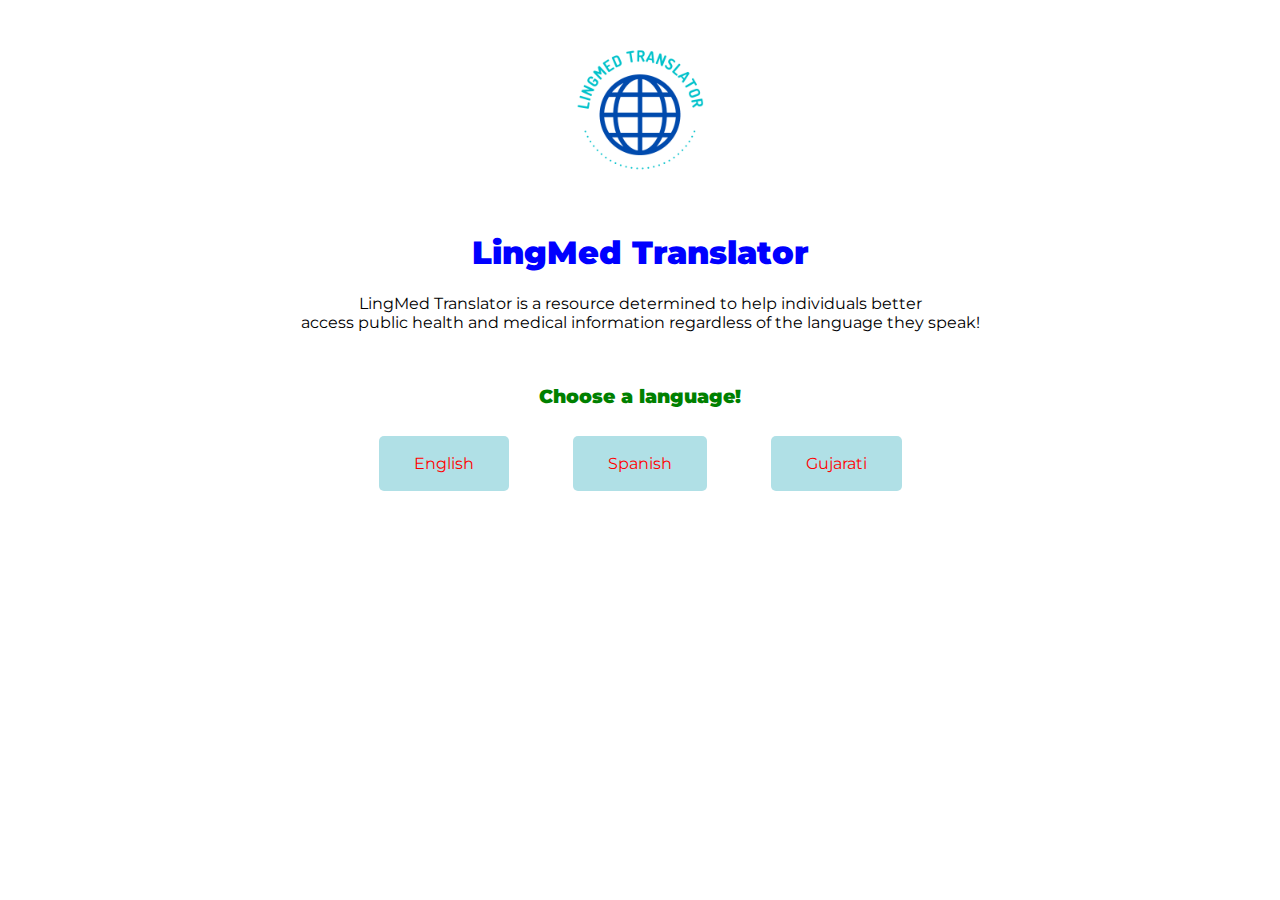
<file: index.html>
<!DOCTYPE html>
<html>
<head style="background-color: white">
<center><img src="logo.png" width="200px" height="200px"></center>
<title> LingMed </title>
<script src="index.js"></script>
<link rel='stylesheet' type="text/css" href="style.css">
<link href='https://fonts.googleapis.com/css?family=Montserrat' rel='stylesheet'>
</head>

<body style="background-color: white">
<h1 style="color: blue; text-align: center; font-family: 'Montserrat'"> <b> LingMed Translator </b> </h1>
<p style= "text-align: center; font-family: 'Montserrat';"> LingMed Translator is a resource determined to help individuals better <br>
access public health and medical information regardless of the language they speak! </p>

<br>
<h3 style="color: green; text-align: center; font-family: 'Montserrat'"> <b> Choose a language! </b> </h3>

<center>
<button name="english" class="button" type="button" onclick="english()"> English </button>
<button name="spanish" class="button" type="button" onclick="spanish()"> Spanish </button>
<button name="gujarati" class="button" type="button" onclick="gujarati()"> Gujarati </button>
</center>

</html>
</file>
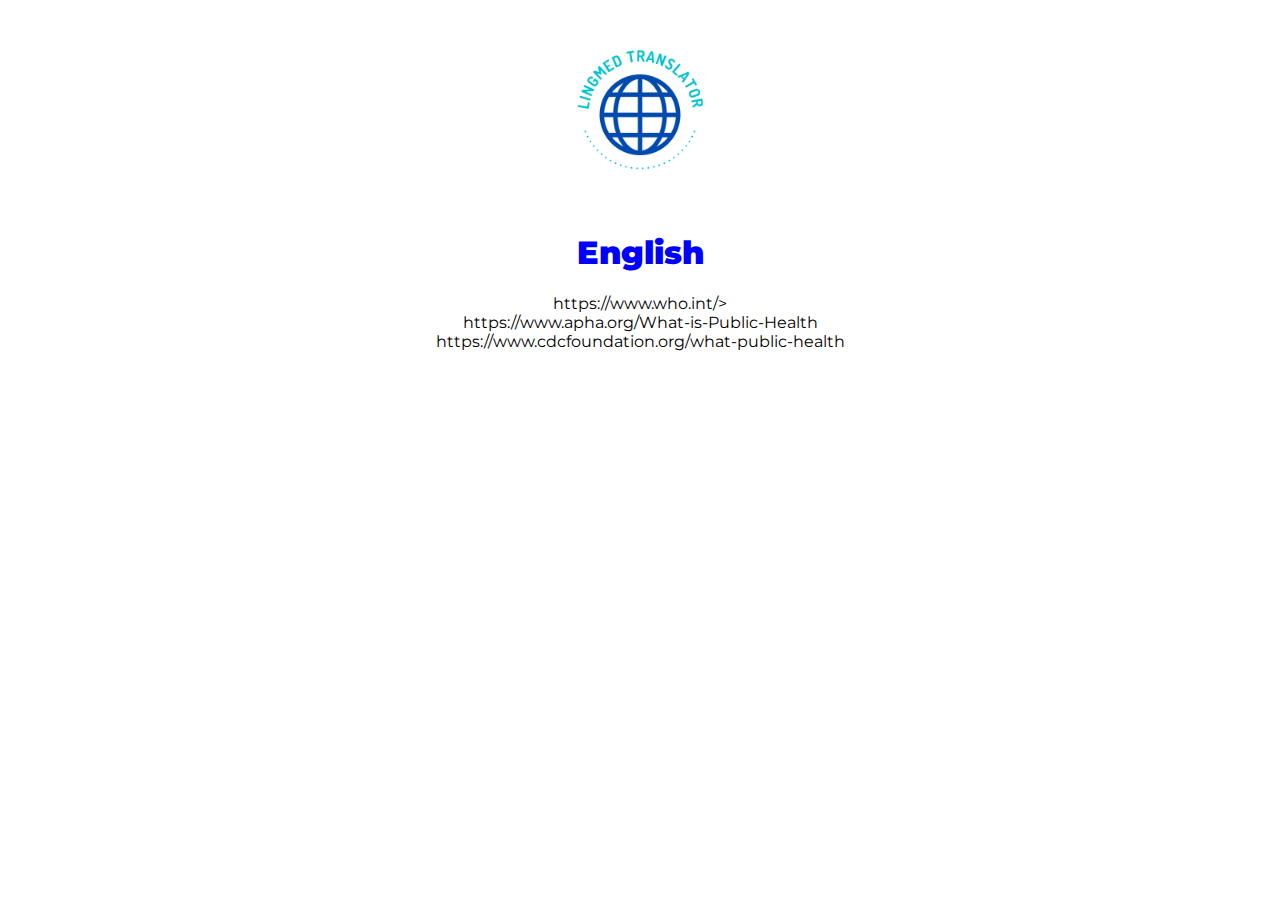
<file: english.html>
<!DOCTYPE html>
<html>
<head style="background-color: white">
<center><img src="logo.png" width="200px" height="200px"></center>
<title> LingMed </title>
<script src="index.js"></script>
<link rel='stylesheet' type="text/css" href="style.css">
<link href='https://fonts.googleapis.com/css?family=Montserrat' rel='stylesheet'>
</head>

<body style="background-color: white">
<h1 style="color: blue; text-align: center; font-family: 'Montserrat'"> <b> English </b> </h1>
<center>
<p style= "text-align: center; font-family: 'Montserrat';">
https://www.who.int/> <br>
https://www.apha.org/What-is-Public-Health <br>
https://www.cdcfoundation.org/what-public-health <br>
<br>
</p>
</center>

</body>
</html>
</file>
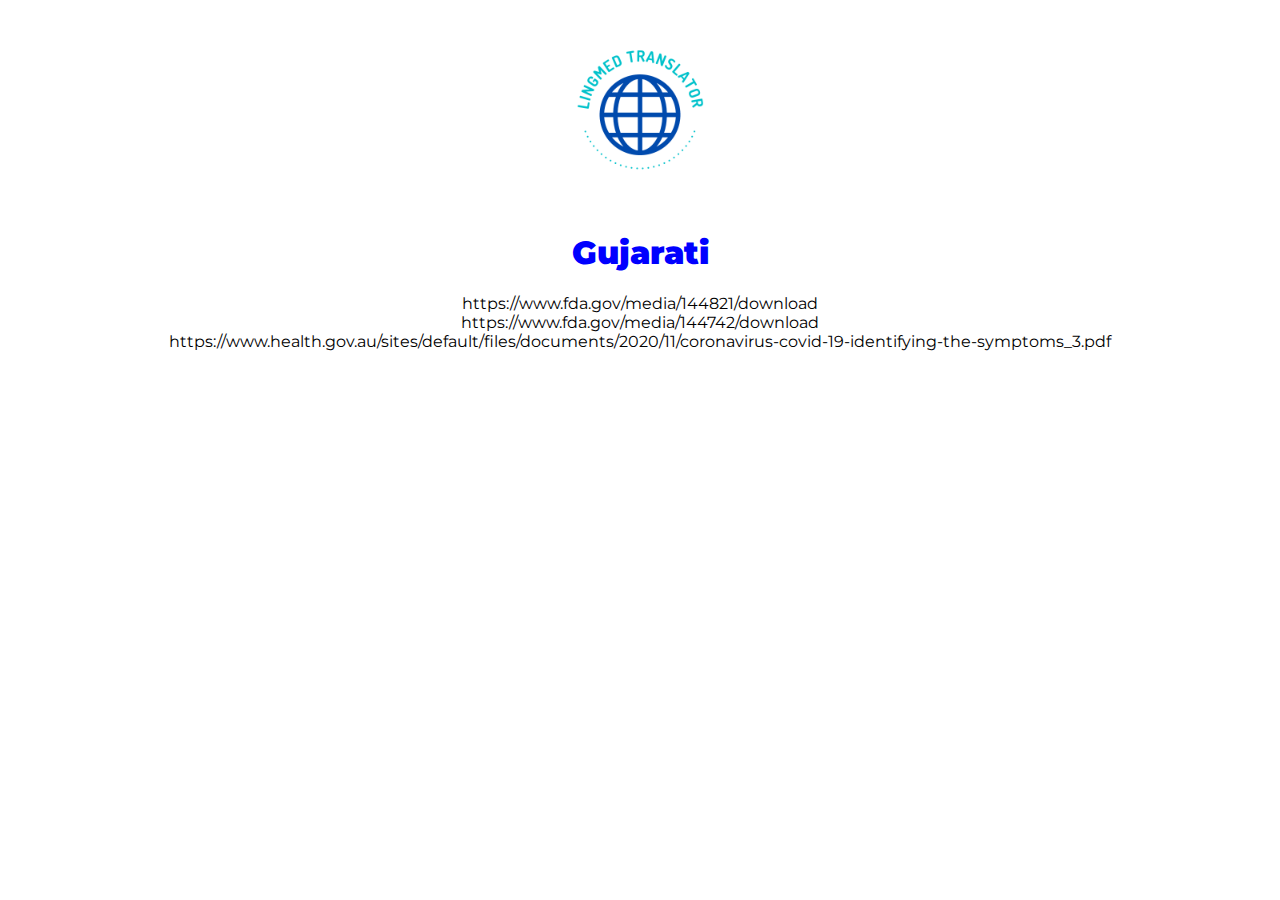
<file: gujarati.html>
<!DOCTYPE html>
<html>
<head style="background-color: white">
<center><img src="logo.png" width="200px" height="200px"></center>
<title> LingMed </title>
<script src="index.js"></script>
<link rel='stylesheet' type="text/css" href="style.css">
<link href='https://fonts.googleapis.com/css?family=Montserrat' rel='stylesheet'>
</head>

<body style="background-color: white">
<h1 style="color: blue; text-align: center; font-family: 'Montserrat'"> <b> Gujarati </b> </h1>
<center>
<p style= "text-align: center; font-family: 'Montserrat';">
https://www.fda.gov/media/144821/download <br>
https://www.fda.gov/media/144742/download <br>
https://www.health.gov.au/sites/default/files/documents/2020/11/coronavirus-covid-19-identifying-the-symptoms_3.pdf <br>
<br>
</p>
</center>

</body>
</html>
</file>
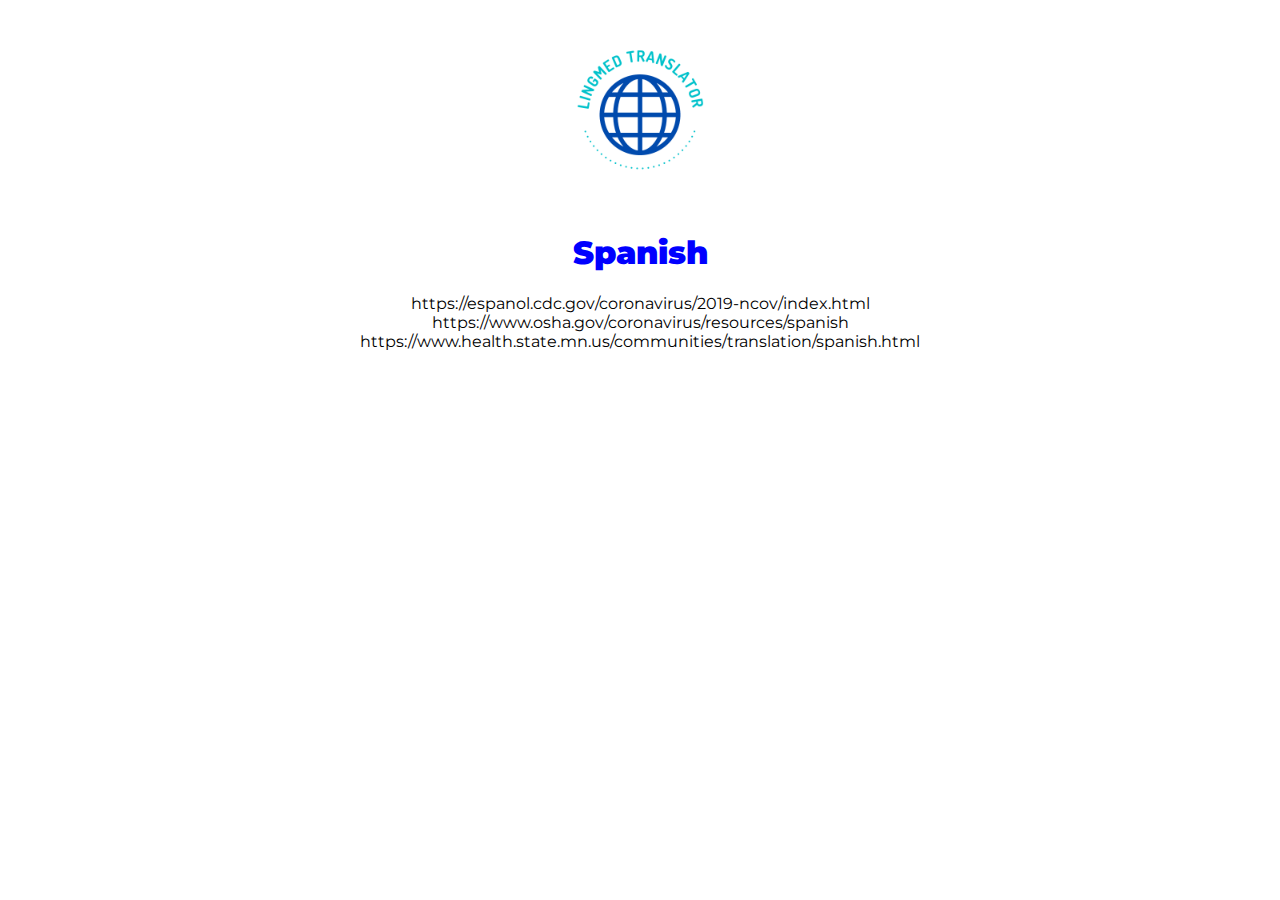
<file: spanish.html>
<!DOCTYPE html>
<html>
<head style="background-color: white">
<center><img src="logo.png" width="200px" height="200px"></center>
<title> LingMed </title>
<script src="index.js"></script>
<link rel='stylesheet' type="text/css" href="style.css">
<link href='https://fonts.googleapis.com/css?family=Montserrat' rel='stylesheet'>
</head>

<body style="background-color: white">
<h1 style="color: blue; text-align: center; font-family: 'Montserrat'"> <b> Spanish </b> </h1>
<center>
<p style= "text-align: center; font-family: 'Montserrat';">
https://espanol.cdc.gov/coronavirus/2019-ncov/index.html <br>
https://www.osha.gov/coronavirus/resources/spanish <br>
https://www.health.state.mn.us/communities/translation/spanish.html <br>
<br>
</p>
</center>

</body>
</html>
</file>
<file: style.css>
.button {
  background-color: powderblue;
  border: blue;
  border-radius: 5px;
  font-size: 16px;
  color: red;
  font-family: 'Montserrat';
  padding: 18px 35px;
  margin: 10px 30px;
  text-align: center;
  display: inline-block;
}
</file>
